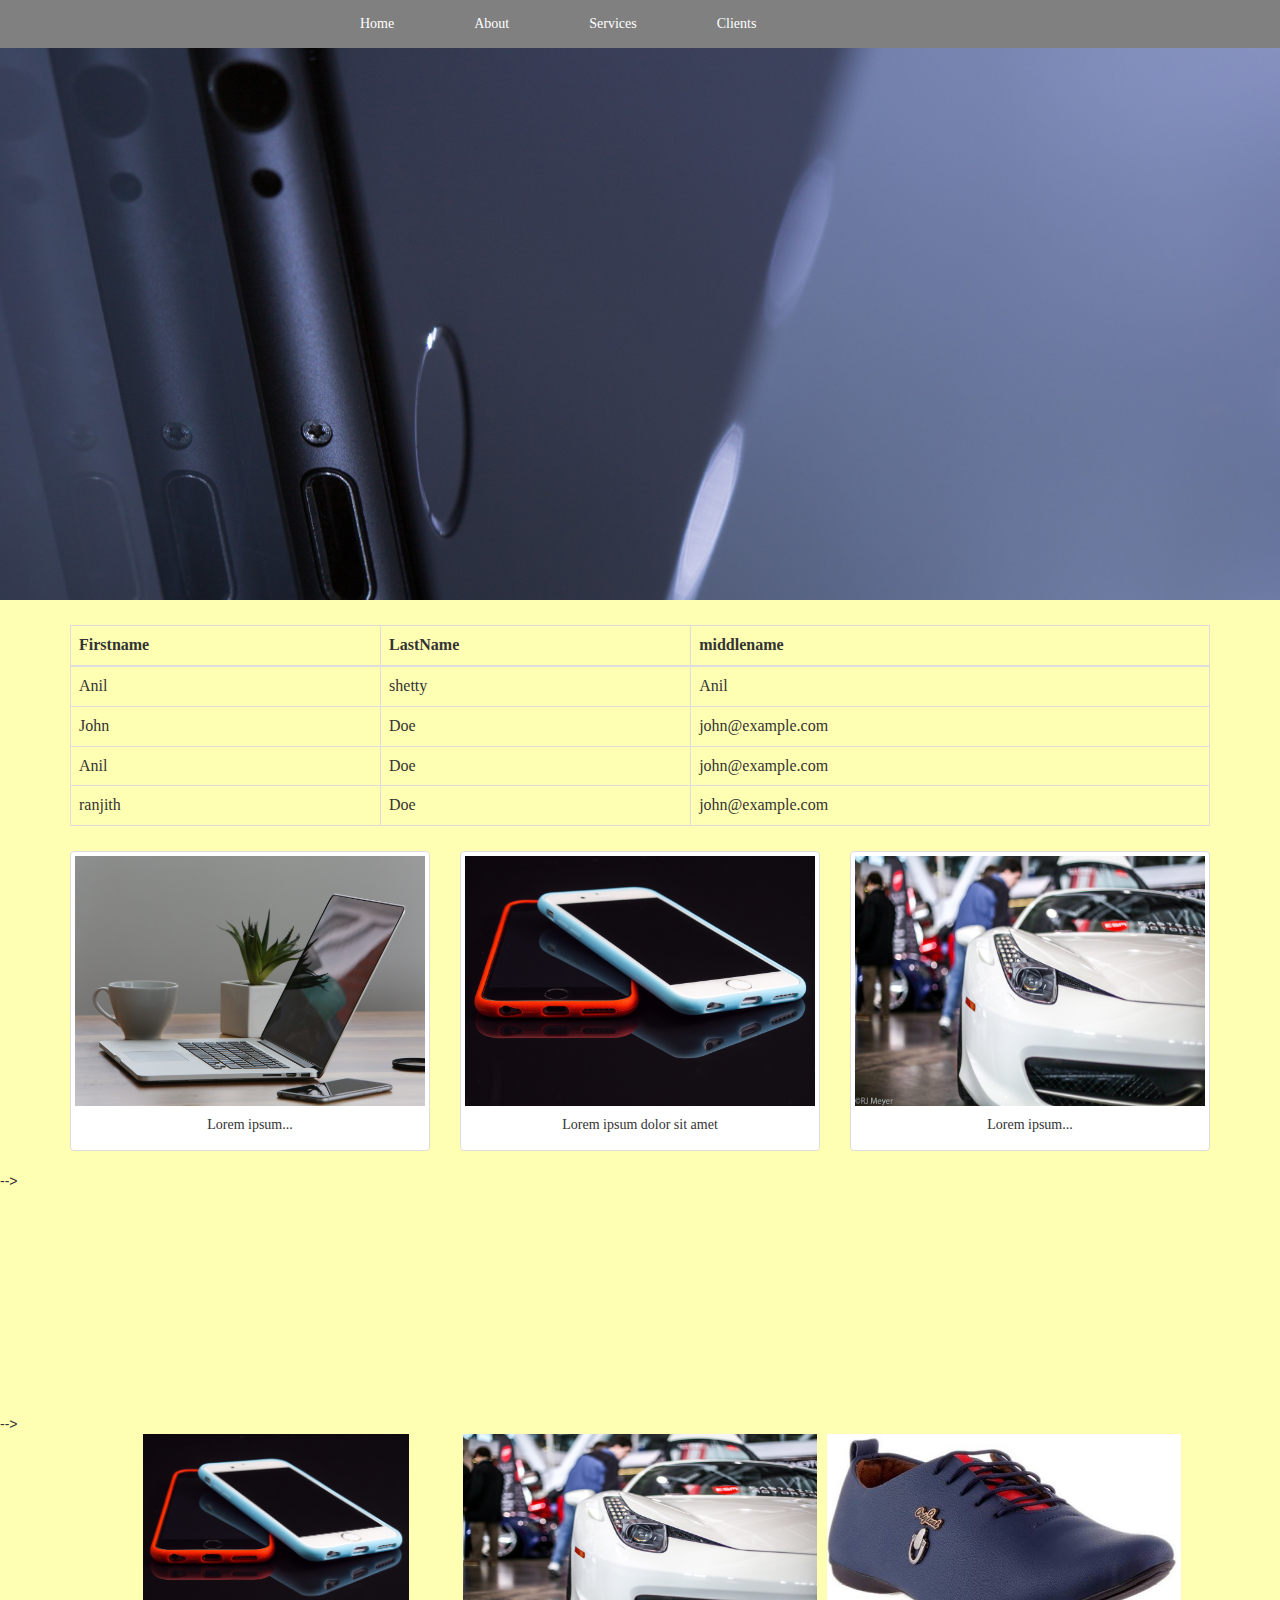
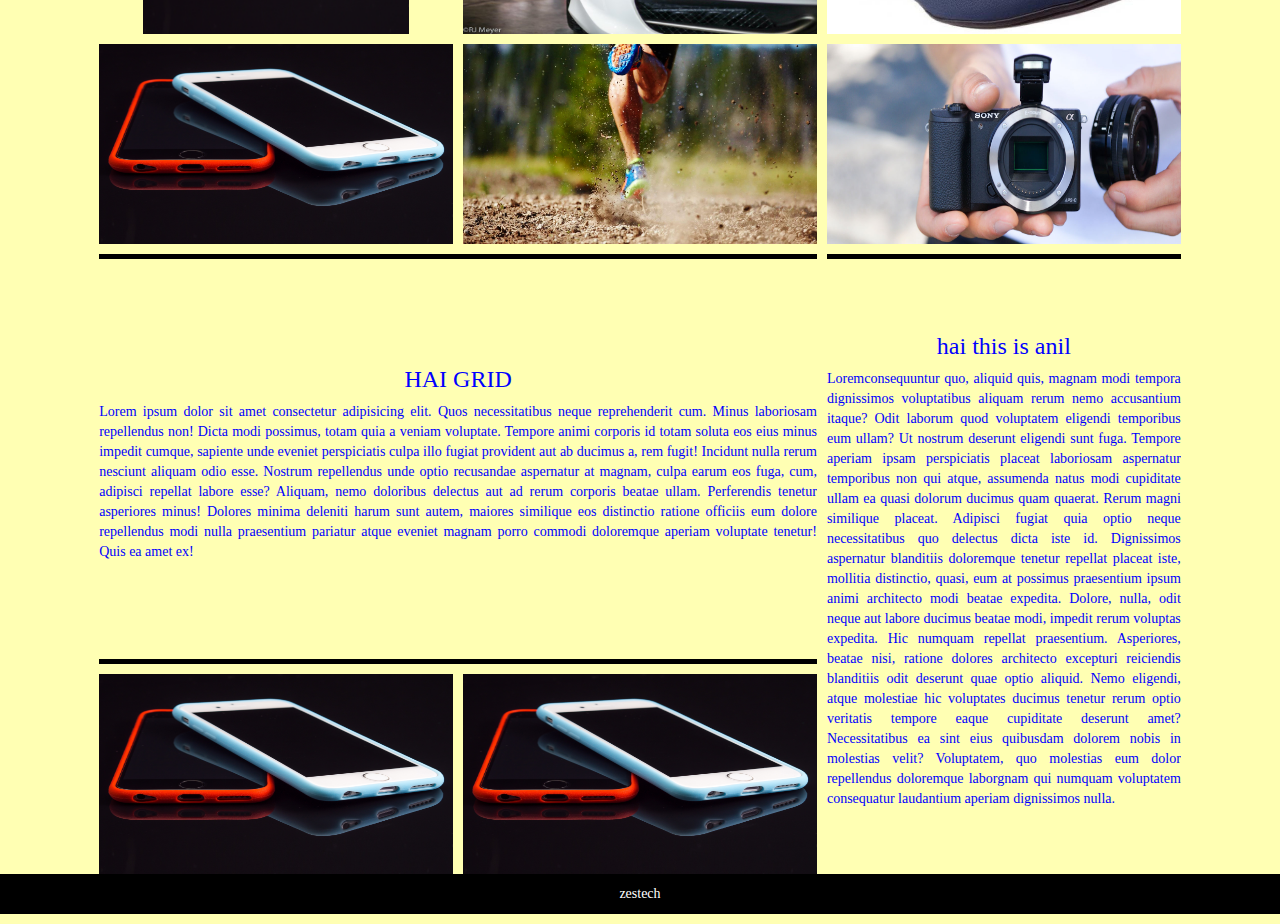
<file: index.html>
<html>
<head>
	
	<meta charset="utf-8">
    <meta name="viewport" content="width=device-width, initial-scale=1">
    <link rel="stylesheet" type="text/css" href="index.css">
	<link rel="stylesheet" href="bootstrap-3.3.7-dist/css/bootstrap.min.css">
  <link rel="stylesheet" href="bootstrap-3.3.7-dist/css/font-awesome.min.css">
  <link rel="stylesheet" href="https://cdnjs.cloudflare.com/ajax/libs/font-awesome/4.7.0/css/font-awesome.min.css">
	<script src="https://ajax.googleapis.com/ajax/libs/jquery/3.2.1/jquery.min.js"></script>
    <script src="bootstrap-3.3.7-dist/js/bootstrap.min.js"></script>
    <link rel="stylesheet" type="text/css" href="index.css">		
</head>
<body>
  <!-- navigation start -->
    <div class="banner">
        <div class="mynavbar" id="mynavbar">
          <div class="icon">
              <span onclick="openNav()"><i class="fa fa-bars" aria-hidden="true"></i></span>
          </div>
          <ul>
            <li><a href="">Home</a></li>
            <li><a href="">About</a></li>
            <li><a href="">Services</a></li>
            <li><a href="">Clients</a></li>
          </ul>
        </div>
        <div id="mySidenav" class="sidenav">
            <a href="#" class="closebtn" onclick="closeNav()">x</a>
            <a href="#">About</a>
            <a href="#">Services</a>
            <a href="#">Clients</a>
            <a href="#">Contact</a>
          </div>
        </div>
        <!-- navigation end -->
      

      <div class="container"style="margin-top:25px;">
          <table class="table table-bordered">
              <thead>
                  <tr>
                  <th>Firstname</th>
                  <th>LastName</th>
                  <th>middlename</th>
                </tr>
              </thead>
              <tbody>
                  <tr>
                  <td>Anil</td>
                  <td>shetty</td>
                  <td>Anil</td>
            
                </tr>
               
                <tr>
                        <td>John</td>
                        <td>Doe</td>
                        <td>john@example.com</td>
                 </tr>

                 <tr>
                        <td>Anil</td>
                        <td>Doe</td>
                        <td>john@example.com</td>
                 </tr>

                 <tr>
                        <td>ranjith</td>
                        <td>Doe</td>
                        <td>john@example.com</td>
                 </tr>
              </tbody>
          </table>

      </div>
      <div class="container">
            <div class="row">
                    <div class="col-md-4" class="div1">
                      <div class="thumbnail">
                        <a href="shoe3.jpeg">
                           <img src="image1.jpg" alt="Lights">
                          <div class="caption">
                            <p>Lorem ipsum...</p>
                          </div>
                        </a>
                      </div>
                    </div>
                    <div class="col-md-4">
                      <div class="thumbnail">
                        <a href="image2.jpg">
                          <img src="image16.jpg" alt="Nature">
                          <div class="caption">
                            <p>Lorem ipsum dolor sit amet </p>
                          </div>
                        </a>
                      </div>
                    </div>
                    <div class="col-md-4">
                      <div class="thumbnail">
                        <a href="shoes1.jpeg">
                          <img src="car.jpg" alt="Fjords" >
                          <div class="caption">
                            <p>Lorem ipsum...</p>
                          </div>
                        </a>
                      </div>
                    </div>
                  </div>

      </div>  -->

<!-- end image gallery--------------------------------------------------- -->




<div class="container" style="margin-bottom:20px;">
    <div class="row">
    <div class="col-sm-4">
        <div class="embed-responsive embed-responsive-16by9">
            <iframe class="embed-responsive-item" src="https://www.youtube.com/embed/tgbNymZ7vqY"></iframe>
          </div>
      </div>

      <div class="col-sm-4"class="vediodiv">
          <div class="embed-responsive embed-responsive-16by9">
              <iframe class="embed-responsive-item" src="https://www.youtube.com/embed/tgbNymZ7vqY"></iframe>
            </div>
        </div>

        <div class="col-sm-4">
            <div class="embed-responsive embed-responsive-16by9">
                <iframe class="embed-responsive-item" src="https://www.youtube.com/embed/tgbNymZ7vqY"></iframe>
              </div>
          </div>
  </div>
</div>  -->


<!-- csss grid------------------------------ -->
<div class="mycontainer">
  <div class="mysection1">
      <img src="image16.jpg">
    
  </div>

  <div class="mysection2">
      <img src="car.jpg" >
  </div>
  <div class="mysection3">
      <img src="shoes1.jpeg">
  </div>
  <div class="mysection4">
    <img src="image16.jpg" alt="">
  </div>
  <div class="mysection5">
    <img src="image3.jpg" alt="">
  </div>

    <div class="mysection6">
      <img src="image3 - Copy.jpg" alt="">
    </div>
    <div class="mysection7">
      <h3>HAI GRID</h3>
      <p>Lorem ipsum dolor sit amet consectetur adipisicing elit. Quos necessitatibus neque reprehenderit cum. Minus laboriosam repellendus non! Dicta modi possimus, totam quia a veniam voluptate. Tempore animi corporis id totam soluta eos eius minus impedit cumque, sapiente unde eveniet perspiciatis culpa illo fugiat provident aut ab ducimus a, rem fugit! Incidunt nulla rerum nesciunt aliquam odio esse. Nostrum repellendus unde optio recusandae aspernatur at magnam, culpa earum eos fuga, cum, adipisci repellat labore esse? Aliquam, nemo doloribus delectus aut ad rerum corporis beatae ullam. Perferendis tenetur asperiores minus! Dolores minima deleniti harum sunt autem, maiores similique eos distinctio ratione officiis eum dolore repellendus modi nulla praesentium pariatur atque eveniet magnam porro commodi doloremque aperiam voluptate tenetur! Quis ea amet ex!</p>
     </div>
     <div class="mysection8">
       <h3>hai this is anil</h3>

       <p>Loremconsequuntur  quo, aliquid quis, magnam modi tempora dignissimos voluptatibus aliquam rerum nemo accusantium itaque? Odit laborum quod voluptatem eligendi temporibus eum ullam? Ut nostrum deserunt eligendi sunt fuga. Tempore aperiam ipsam perspiciatis placeat laboriosam aspernatur temporibus non qui atque, assumenda natus modi cupiditate ullam ea quasi dolorum ducimus quam quaerat. Rerum magni similique placeat. Adipisci fugiat quia optio neque necessitatibus quo delectus dicta iste id. Dignissimos aspernatur blanditiis doloremque tenetur repellat placeat iste, mollitia distinctio, quasi, eum at possimus praesentium ipsum animi architecto modi beatae expedita. Dolore, nulla, odit neque aut labore ducimus beatae modi, impedit rerum voluptas expedita. Hic numquam repellat praesentium. Asperiores, beatae nisi, ratione dolores architecto excepturi reiciendis blanditiis odit deserunt quae optio aliquid. Nemo eligendi, atque molestiae hic voluptates ducimus tenetur rerum optio veritatis tempore eaque cupiditate deserunt amet? Necessitatibus ea sint eius quibusdam dolorem nobis in molestias velit? Voluptatem, quo molestias eum dolor repellendus doloremque laborgnam qui numquam voluptatem consequatur laudantium aperiam dignissimos nulla.</p>
     </div>
     <div class="mysection9">
       <img src="image16.jpg" alt="">
     </div>
      <div class="mysection10">
      <img src="image16.jpg" alt="">
      </div>
        </div>
          

<div class="feauture">
  <p>zestech</p>
</div>


<script type="text/javascript" src="example.js"></script>
</body>
</html>
</file>
<file: index.css>
*
{
    
        padding: 0;
        margin: 0;
        font-family: Trebuchet MS;
        box-sizing: border-box;
       
}
body
{
    background-color:#ffffb3;
}
.banner
{
    background-image: url("image2.jpg");
    width:100%;
    height: 600px;
    background-size: cover;
    background-attachment: fixed;
    background-repeat: no-repeat;
    background-position:center;
    max-width: 100%;
}

.mynavbar
{
	width:100%;
	height:auto;
    margin: auto;
    background: gray;
    position: fixed;

    z-index: 1500;

}
.icon /*icon div*/
{
    width:10%;
    float: left;
    background: gray;
    display: none;
}
.icon span
{
    font-size:35px;
    padding: 5px;
}
ul
{
    list-style-type: none;
    width:50%;
    background:;
    overflow: auto;
    background:;
    margin:auto;
    
    
}
ul li
{
  float: left;
  text-align: center;
  background:transparent;
 
 

}
li a
{
    text-decoration: none;
    display:block;
    padding: 14px 40px 14px 40px ;
    text-align: center;
    color: white;
}
li a:hover {
    background-color:black;
    text-decoration: none;
    border-radius: 35%;
    transition:2s;
    color:red;

}
.sidenav {
    height: 100%; /* 100% Full-height */
    width: 0; /* 0 width - change this with JavaScript */
    position: fixed; /* Stay in place */
    z-index: 1; /* Stay on top */
    top: 0; /* Stay at the top */
    left:0;
    background-color:black; /* Black*/
    overflow-x: hidden; /* Disable horizontal scroll */
    padding-top: 60px; /* Place content 60px from the top */
    transition: 0.5s; /* 0.5 second transition effect to slide in the sidenav */
}

/* The navigation menu links */
.sidenav a {
    padding: 8px 8px 8px 32px;
    text-decoration: none;
    font-size: 25px;
    color: #818181;
    display: block;
    transition: 0.3s;

}

/* When you mouse over the navigation links, change their color */
.sidenav a:hover {
    color: #f1f1f1;
}

/* Position and style the close button (top right corner) */
.sidenav .closebtn {
    position: absolute;
    top: 0;
    right:0;
    font-size: 36px;
   
}

/* On smaller screens, where height is less than 450px, change the style of the sidenav (less padding and a smaller font size) */
@media screen and (max-height: 450px) {
    .sidenav {padding-top: 15px;}
    .sidenav a {font-size: 18px;}
}
@media screen and (max-width:992px) {
    body {
         background-color:;
    }
    .icon /*icon div*/
    {
        width:100%;
        float: left;
        background: ;
        display: block;
    }
    ul
    {
        display: none;
        
        
    }
}
 
 
 
                  
.thumbnail a>img, .thumbnail>img 
{
height: 250px;
width: 100%;

}
.thumbnail
{
    height:300px;
    text-align:center;

    width:100%;
    margin-top:5px;

}
.col-md-4   
{
    background-color:;
    height: auto;
}

 @media screen and (max-width: 768px) {
    body {
        /* background-color:yellow; */
    }
 
    .col-lg-1, .col-lg-10, .col-lg-11, .col-lg-12, .col-lg-2, .col-lg-3, .col-lg-4, .col-lg-5, .col-lg-6, .col-lg-7, .col-lg-8, .col-lg-9, .col-md-1, .col-md-10, .col-md-11, .col-md-12, .col-md-2, .col-md-3, .col-md-4, .col-md-5, .col-md-6, .col-md-7, .col-md-8, .col-md-9, .col-sm-1, .col-sm-10, .col-sm-11, .col-sm-12, .col-sm-2, .col-sm-3, .col-sm-4, .col-sm-5, .col-sm-6, .col-sm-7, .col-sm-8, .col-sm-9, .col-xs-1, .col-xs-10, .col-xs-11, .col-xs-12, .col-xs-2, .col-xs-3, .col-xs-4, .col-xs-5, .col-xs-6, .col-xs-7, .col-xs-8, .col-xs-9
     
{
    margin-top:10px;
   
}
.banner
{ 
    background-image: url("image16.jpg");
    height:400px;
}
 }
 /*css grid*/
.mycontainer
{
display: grid;
grid-template-columns:repeat(3,1fr) ;
grid-auto-rows: 200px;
grid-gap:10px;
align-content: center;
width:84.5%;
margin:auto;

}
.mysection1 
{
    grid-column:1 ;
    grid-row: 1;
    background: ;
    color:white;
    align-content: center;
    justify-content: center;
    text-align: center;
    display: grid;  
}
.mysection1 img, .mysection2 img,.mysection3 img , .mysection4 img ,.mysection5 img,.mysection6 img, .mysection9 img , .mysection10 img
{
    width: 100%;height:200px;
    }


.mysection2
{
    grid-column:2 ;
    grid-row: 1;
    background: ;
    color:white;
    text-align: center;
}
.mysection3
{
    grid-column:3 ;
    grid-row: 1;
    background:;
    color:white;
    text-align: center;
}
.mysection4
{
    grid-column:1 ;
    grid-row: 2;
    background: ;
    color:white;
    text-align: center;
}
.mysection5
{
    grid-column:2 ;
    grid-row: 2;
    background: ;
    color:white;
    text-align: center;
}
.mysection6
{
    grid-column:3 ;
    grid-row: 2;
    background: ;
    color:white;
    text-align: center;
}
.mysection7
{
    grid-column:1/3 ;
    grid-row: 3/5;
    background:;
    color:white;
    text-align: justify;
    align-content: center;
    display: grid;
    color: blue;
    overflow: hidden;
    border-top:5px solid black;
    border-bottom:5px solid black;
}
.mysection7 h3,.mysection8 h3
{
    text-align: center;
}
.mysection8
{
    grid-column:3/4 ;
    grid-row: 3/6;
    border-top:5px solid black;
    color:white;
    text-align: justify;
    align-content:center;
    display: grid;
    color: blue;
    overflow: hidden;
}
.mysection9
{
    grid-column:1 ;
    grid-row: 5 ;

    color:white;
    text-align: center;
}
.mysection10
{
    grid-column:2 ;
    grid-row: 5 ;
    background:red;
    color:white;
    text-align: center;
}






@media screen and (max-width: 992px) {
    body {
         background-color:;
    }
    .mycontainer
    {
    display: grid;
    grid-template-columns:repeat(2,1fr) ;
    grid-auto-rows: 300px;
    grid-gap:10px;
    align-content: center;
    width:90%;
    margin:auto;
    
    } 
    .mysection1 img, .mysection2 img,.mysection3 img , .mysection4 img ,.mysection5 img,.mysection6 img, .mysection9 img , .mysection10 img
    {
     width: 100%;
     height:300px;
        }  
        .mysection1 
        {
            grid-column:1 ;
            grid-row: 1;
            background: ;
            color:white;
            align-content: center;
            justify-content: center;
            text-align: center;
            display: grid;  
        }
        .mysection2
{
    grid-column:2 ;
    grid-row: 1;
    background: ;
    color:white;
    text-align: center;
}
.mysection3
{
    grid-column:1 ;
    grid-row: 2;
    background: ;
    color:white;
    text-align: center;
}
.mysection4
{
    grid-column:2 ;
    grid-row: 2;
    background: ;
    text-align: center;
}
.mysection5
{
    grid-column:1 ;
    grid-row: 3;
    background: ;
    color:white;
    text-align: center;
}
.mysection6
{
    grid-column:2 ;
    grid-row: 3;
    background: ;
    color:white;
    text-align: center;
}
.mysection7
{
    grid-column:1/3 ;
    grid-row: 4/5;
    background: ;
    text-align: center;
    align-content: center;
    display: grid;
    overflow: hidden;
    border-bottom:none;
}

.mysection8
{
    grid-column:1/3 ;
    grid-row: 5/7;
    text-align: center;
    align-content:center;
    display: grid;
    overflow: hidden;
    border-bottom:5px solid black;
}
.mysection9
{
    grid-column:1;
    grid-row: 7 ;
    background: ;
    color:white;
    text-align: center;
}
.mysection10
{
    grid-column:2 ;
    grid-row: 7 ;
    background: ;
    color:white;
    text-align: center;
}
}
@media screen and (max-width: 600px) {
    body {
         background-color:;
    }
    .mycontainer
    {
    display: grid;
    grid-template-columns:repeat(2,1fr) ;
    grid-auto-rows: 200px;
    grid-gap:10px;
    align-content: center;
    width:90%;
    margin:auto;
    
    } 
    .mysection1 img, .mysection2 img,.mysection3 img , .mysection4 img ,.mysection5 img,.mysection6 img, .mysection9 img , .mysection10 img
    {
     width: 100%;
     height:200px;
        }  
        .mysection1 
        {
            grid-column:1 ;
            grid-row: 1;
            background: ;
            color:white;
            align-content: center;
            justify-content: center;
            text-align: center;
            display: grid;  
        }
        .mysection2
{
    grid-column:2 ;
    grid-row: 1;
    background: ;
    color:white;
    text-align: center;
}
.mysection3
{
    grid-column:1 ;
    grid-row: 2;
    background: red;
    color:white;
    text-align: center;
}
.mysection4
{
    grid-column:2 ;
    grid-row: 2;
    background: ;
    color:white;
    text-align: center;
}
.mysection5
{
    grid-column:1 ;
    grid-row: 3;
    background: ;
    color:white;
    text-align: center;
}
.mysection6
{
    grid-column:2 ;
    grid-row: 3;
    background: ;
    color:white;
    text-align: center;
}
.mysection7
{
    grid-column:1/3 ;
    grid-row: 4/6;
    background: ;
    color:white;
    text-align: center;
    align-content: center;
    display: grid;
    color: blue;
    overflow: hidden;
}

.mysection8
{
    grid-column:1/3 ;
    grid-row: 6/9;
    color:white;
    text-align: center;
    align-content:center;
    display: grid;
    color: blue;
    overflow: hidden;
}
.mysection9
{
    grid-column:1;
    grid-row: 9 ;
    background: ;
    color:white;
    text-align: center;
}
.mysection10
{
    grid-column:2 ;
    grid-row: 9 ;
    background: ;
    color:white;
    text-align: center;
}
}
@media screen and (max-width: 600px) {
    body {
         background-color:;
    }
    .mycontainer
    {
    display: grid;
    grid-template-columns:repeat(2,1fr) ;
    grid-auto-rows: 200px;
    grid-gap:10px;
    align-content: center;
    width:90%;
    margin:auto;
    
    } 
    .mysection1 img, .mysection2 img,.mysection3 img , .mysection4 img ,.mysection5 img,.mysection6 img, .mysection9 img , .mysection10 img
    {
     width: 100%;
     height:200px;
        }  
        .mysection1 
        {
            grid-column:1 ;
            grid-row: 1;
            background: ;
            color:white;
            align-content: center;
            justify-content: center;
            text-align: center;
            display: grid;  
        }
        .mysection2
{
    grid-column:2 ;
    grid-row: 1;
    background: ;
    color:white;
    text-align: center;
}
.mysection3
{
    grid-column:1 ;
    grid-row: 2;
    background: ;
    color:white;
    text-align: center;
}
.mysection4
{
    grid-column:2 ;
    grid-row: 2;
    background: ;
    color:white;
    text-align: center;
}
.mysection5
{
    grid-column:1 ;
    grid-row: 3;
    background: ;
    color:white;
    text-align: center;
}
.mysection6
{
    grid-column:2 ;
    grid-row: 3;
    background: ;
    color:white;
    text-align: center;
}
.mysection7
{
    grid-column:1/3 ;
    grid-row: 4/6;
    background: ;
    color:white;
    text-align: center;
    align-content: center;
    display: grid;
    color: blue;
    overflow: hidden;
}

.mysection8
{
    grid-column:1/3 ;
    grid-row: 6/9;
    color:white;
    text-align: center;
    align-content:center;
    display: grid;
    color: blue;
    overflow: hidden;
}
.mysection9
{
    grid-column:1;
    grid-row: 9 ;
    background:;
    color:white;
    text-align: center;
}
.mysection10
{
    grid-column:2 ;
    grid-row: 9 ;
    background: ;
    color:white;
    text-align: center;
}
}
@media screen and (max-width: 600px) {
    body {
         background-color:;
    }
    .mycontainer
    {
    display: grid;
    grid-template-columns:repeat(2,1fr) ;
    grid-auto-rows: 200px;
    grid-gap:10px;
    align-content: center;
    width:90%;
    margin:auto;
    
    } 
    .mysection1 img, .mysection2 img,.mysection3 img , .mysection4 img ,.mysection5 img,.mysection6 img, .mysection9 img , .mysection10 img
    {
     width: 100%;
     height:200px;
        }  
        .mysection1 
        {
            grid-column:1 ;
            grid-row: 1;
            background: ;
            color:white;
            align-content: center;
            justify-content: center;
            text-align: center;
            display: grid;  
        }
        .mysection2
{
    grid-column:2 ;
    grid-row: 1;
    background: ;
    color:white;
    text-align: center;
}
.mysection3
{
    grid-column:1 ;
    grid-row: 2;
    background: ;
    color:white;
    text-align: center;
}
.mysection4
{
    grid-column:2 ;
    grid-row: 2;
    background: ;
    color:white;
    text-align: center;
}
.mysection5
{
    grid-column:1 ;
    grid-row: 3;
    background: ;
    color:white;
    text-align: center;
}
.mysection6
{
    grid-column:2 ;
    grid-row: 3;
    background: ;
    color:white;
    text-align: center;
}
.mysection7
{
    grid-column:1/3 ;
    grid-row: 4/6;
    background: ;
    color:white;
    text-align: center;
    align-content: center;
    display: grid;
    color: blue;
    overflow: hidden;
}

.mysection8
{
    grid-column:1/3 ;
    grid-row: 6/9;
    color:white;
    text-align: center;
    align-content:center;
    display: grid;
    color: blue;
    overflow: hidden;
}
.mysection9
{
    grid-column:1;
    grid-row: 9 ;
    background: ;
    color:white;
    text-align: center;
}
.mysection10
{
    grid-column:2 ;
    grid-row: 9 ;
    background: ;
    color:white;
    text-align: center;
}
}
@media screen and (max-width: 480px) {
    body {
         background-color:;
    }
    .mycontainer
    {
    display: grid;
    grid-template-columns:repeat(1,1fr) ;
    grid-auto-rows: 200px;
    grid-gap:10px;
    align-content: center;
    width:90%;
    margin:auto;
    
    } 
    .mysection1 img, .mysection2 img,.mysection3 img , .mysection4 img ,.mysection5 img,.mysection6 img, .mysection9 img , .mysection10 img
    {
     width: 100%;
     height:200px;
        }  
        .mysection1 
        {
            grid-column:1 ;
            grid-row: 1;
            background: ;
            color:white;
            align-content: center;
            justify-content: center;
            text-align: center;
            display: grid;  
        }
        .mysection2
{
    grid-column:1 ;
    grid-row: 2;
    background: ;
    color:white;
    text-align: center;
}
.mysection3
{
    grid-column:1 ;
    grid-row: 3;
    background: ;
    color:white;
    text-align: center;
}
.mysection4
{
    grid-column:1 ;
    grid-row: 4;
    background: ;
    color:white;
    text-align: center;
}
.mysection5
{
    grid-column:1 ;
    grid-row: 5;
    background: ed;
    color:white;
    text-align: center;
}
.mysection6
{
    grid-column:1 ;
    grid-row: 6;
    background: ;
    color:white;
    text-align: center;
}
.mysection7
{
    grid-column:1 ;
    grid-row: 7/9;
    background: ;
    text-align: justify;
    align-content: center;
    display: grid;
    color: blue;
    overflow: hidden;
}
.mysection7 h3
{
    text-align: center;
    color: red;
}

.mysection8
{
    grid-column:1 ;
    grid-row: 9/12;
    color:white;
    text-align: justify;
    align-content:justify;
    display: grid;
    color: blue;
    overflow: hidden;
}
.mysection8 h3
{
    text-align: center;
    color: red;
}
.mysection9
{
    grid-column:1;
    grid-row: 12 ;
    background: ;
    color:white;
    text-align: center;
}
.mysection10
{
    grid-column:1 ;
    grid-row: 13 ;
    background: ;
    color:white;
    text-align: center;
}
}
.feauture
{
    width: 100%;
    height:40px;
    background: black;
    text-align: center;
    line-height: 40px;

}
.feauture p
{
    display: inline-block;
    vertical-align:middle;
    line-height: 40px;
    color:white;

}
</file>
